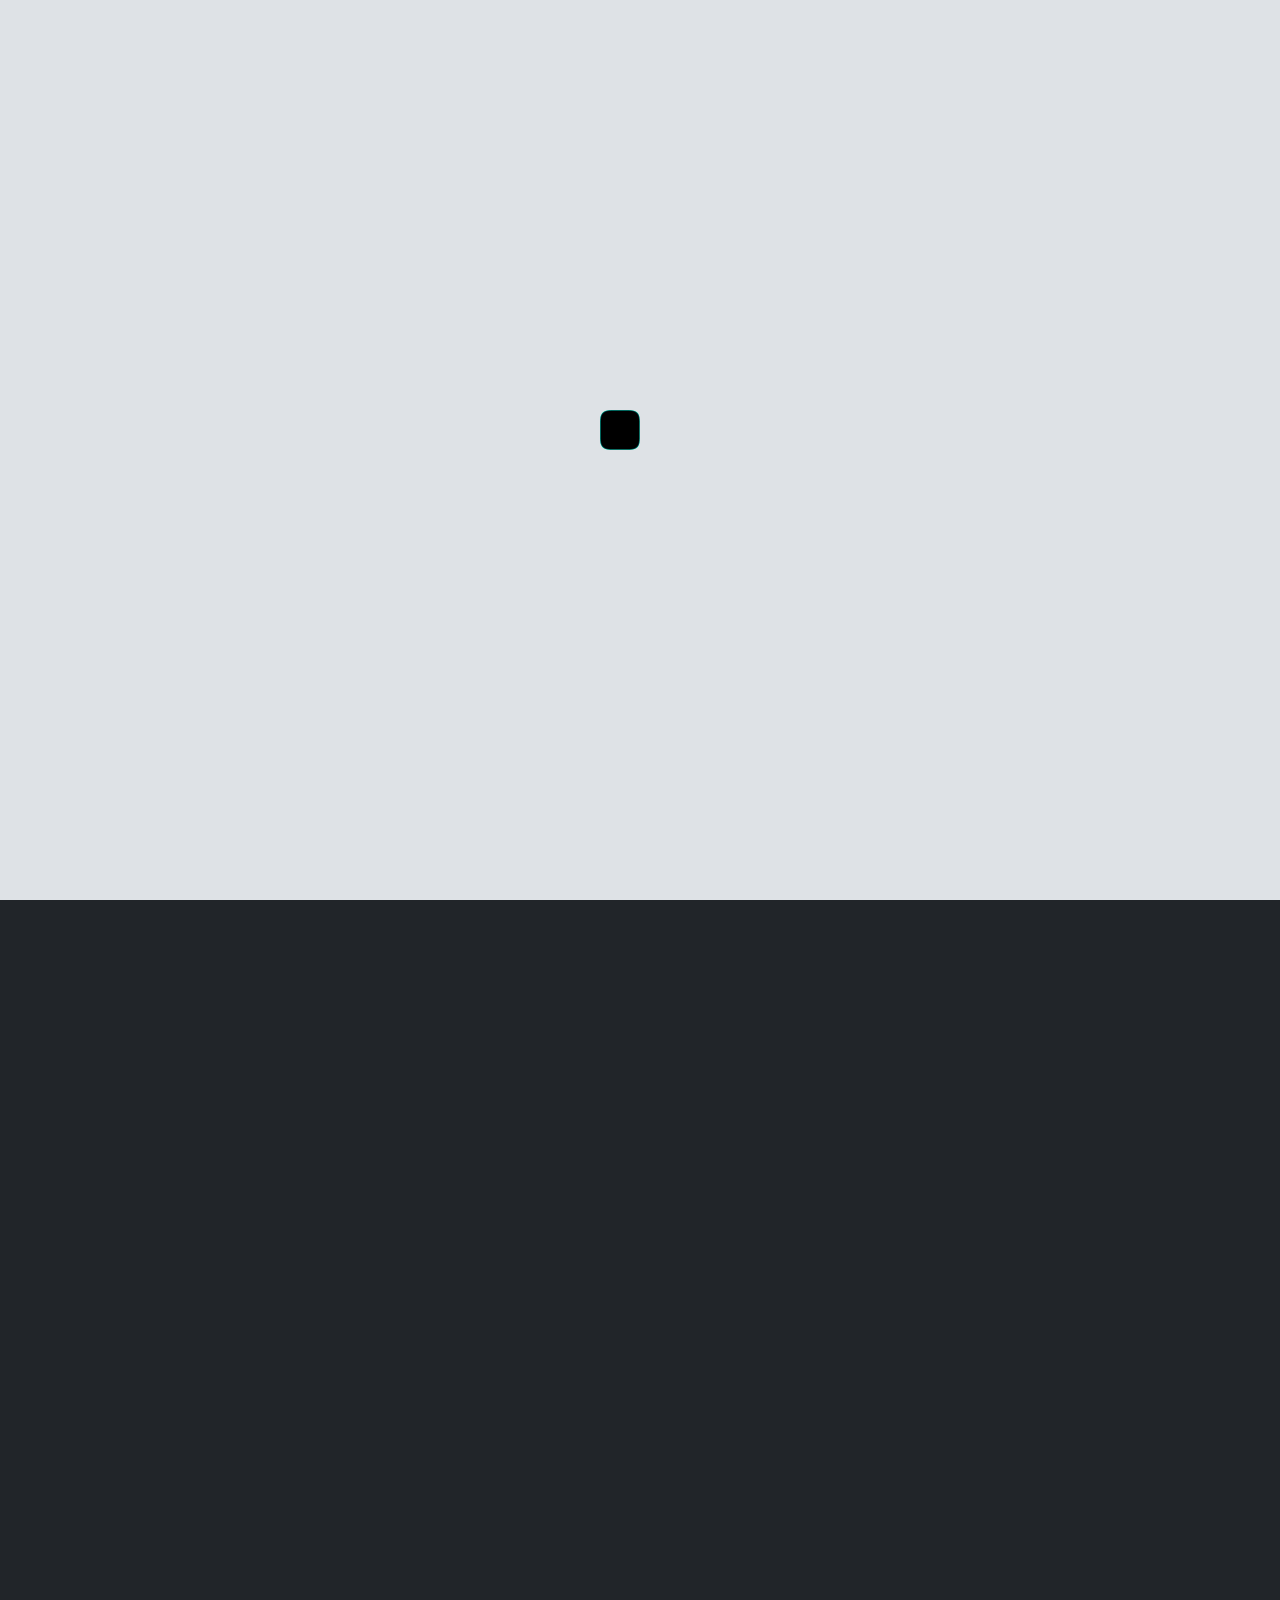
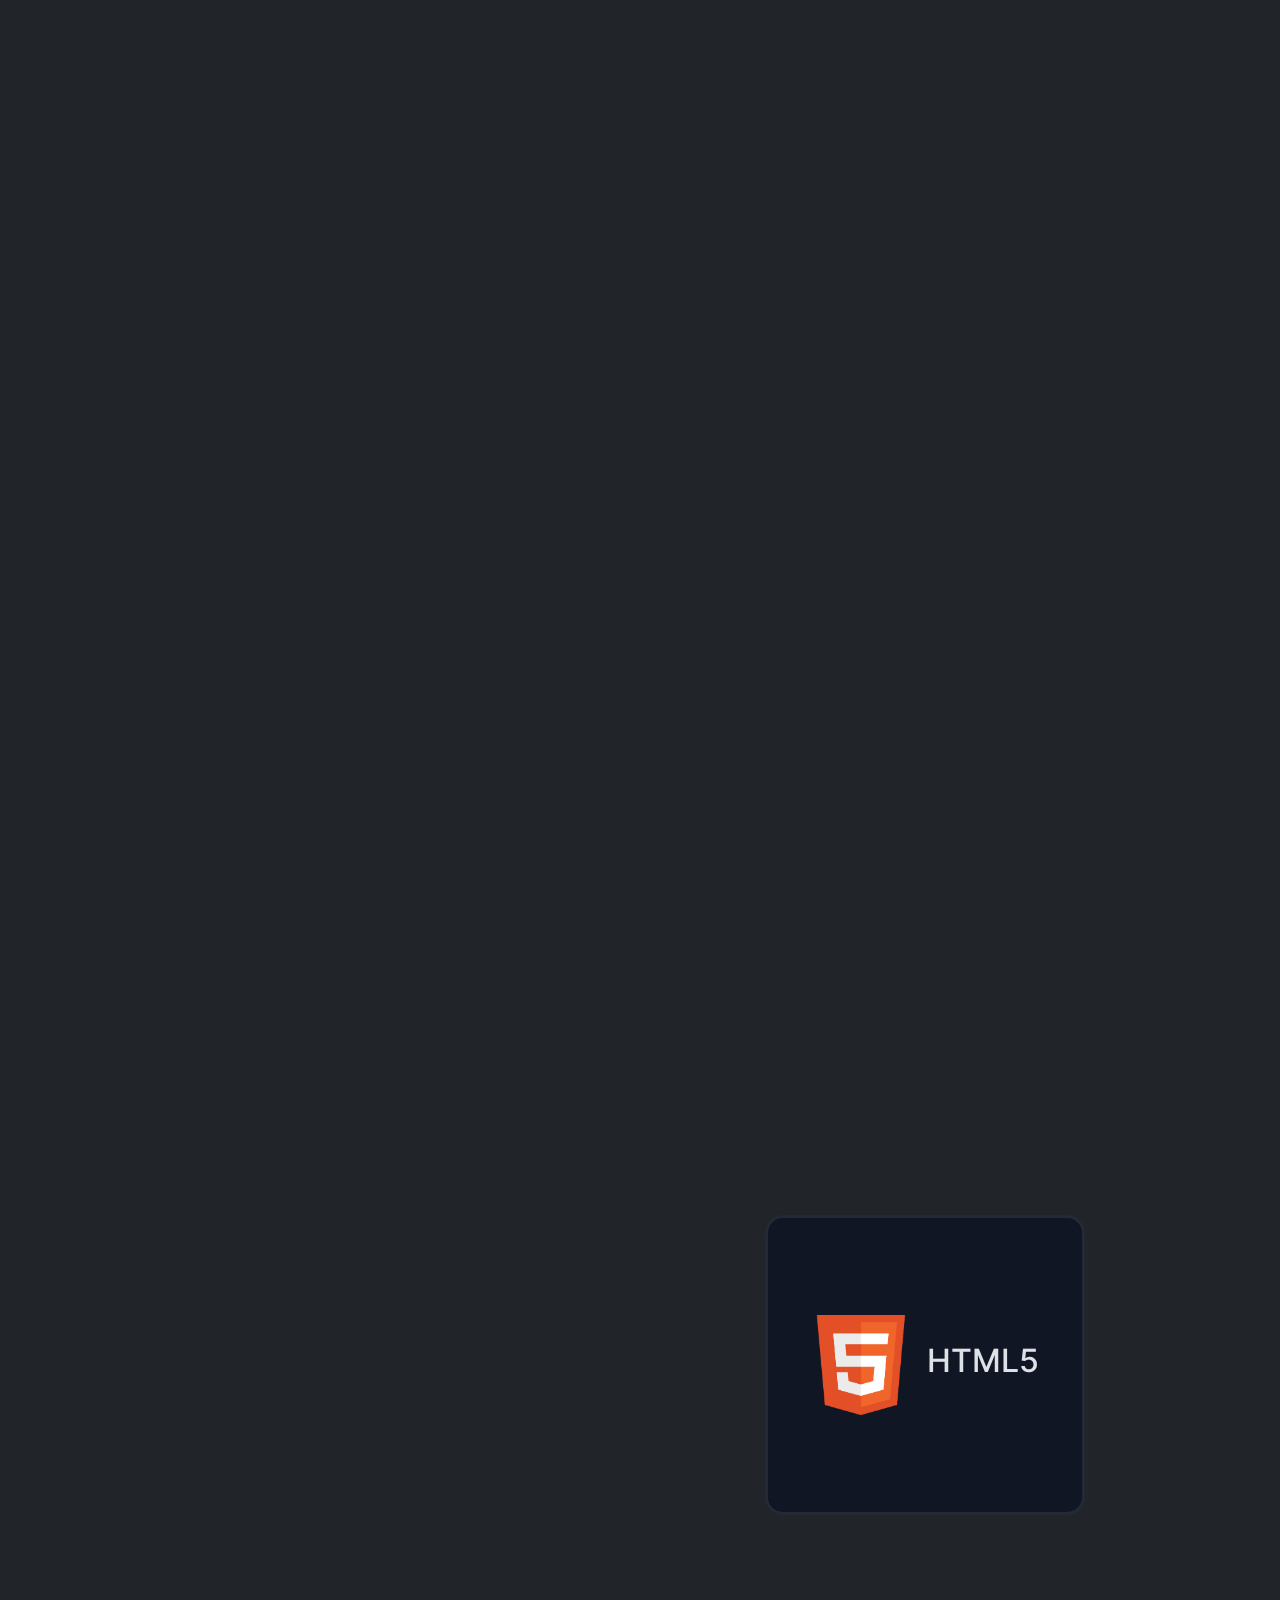
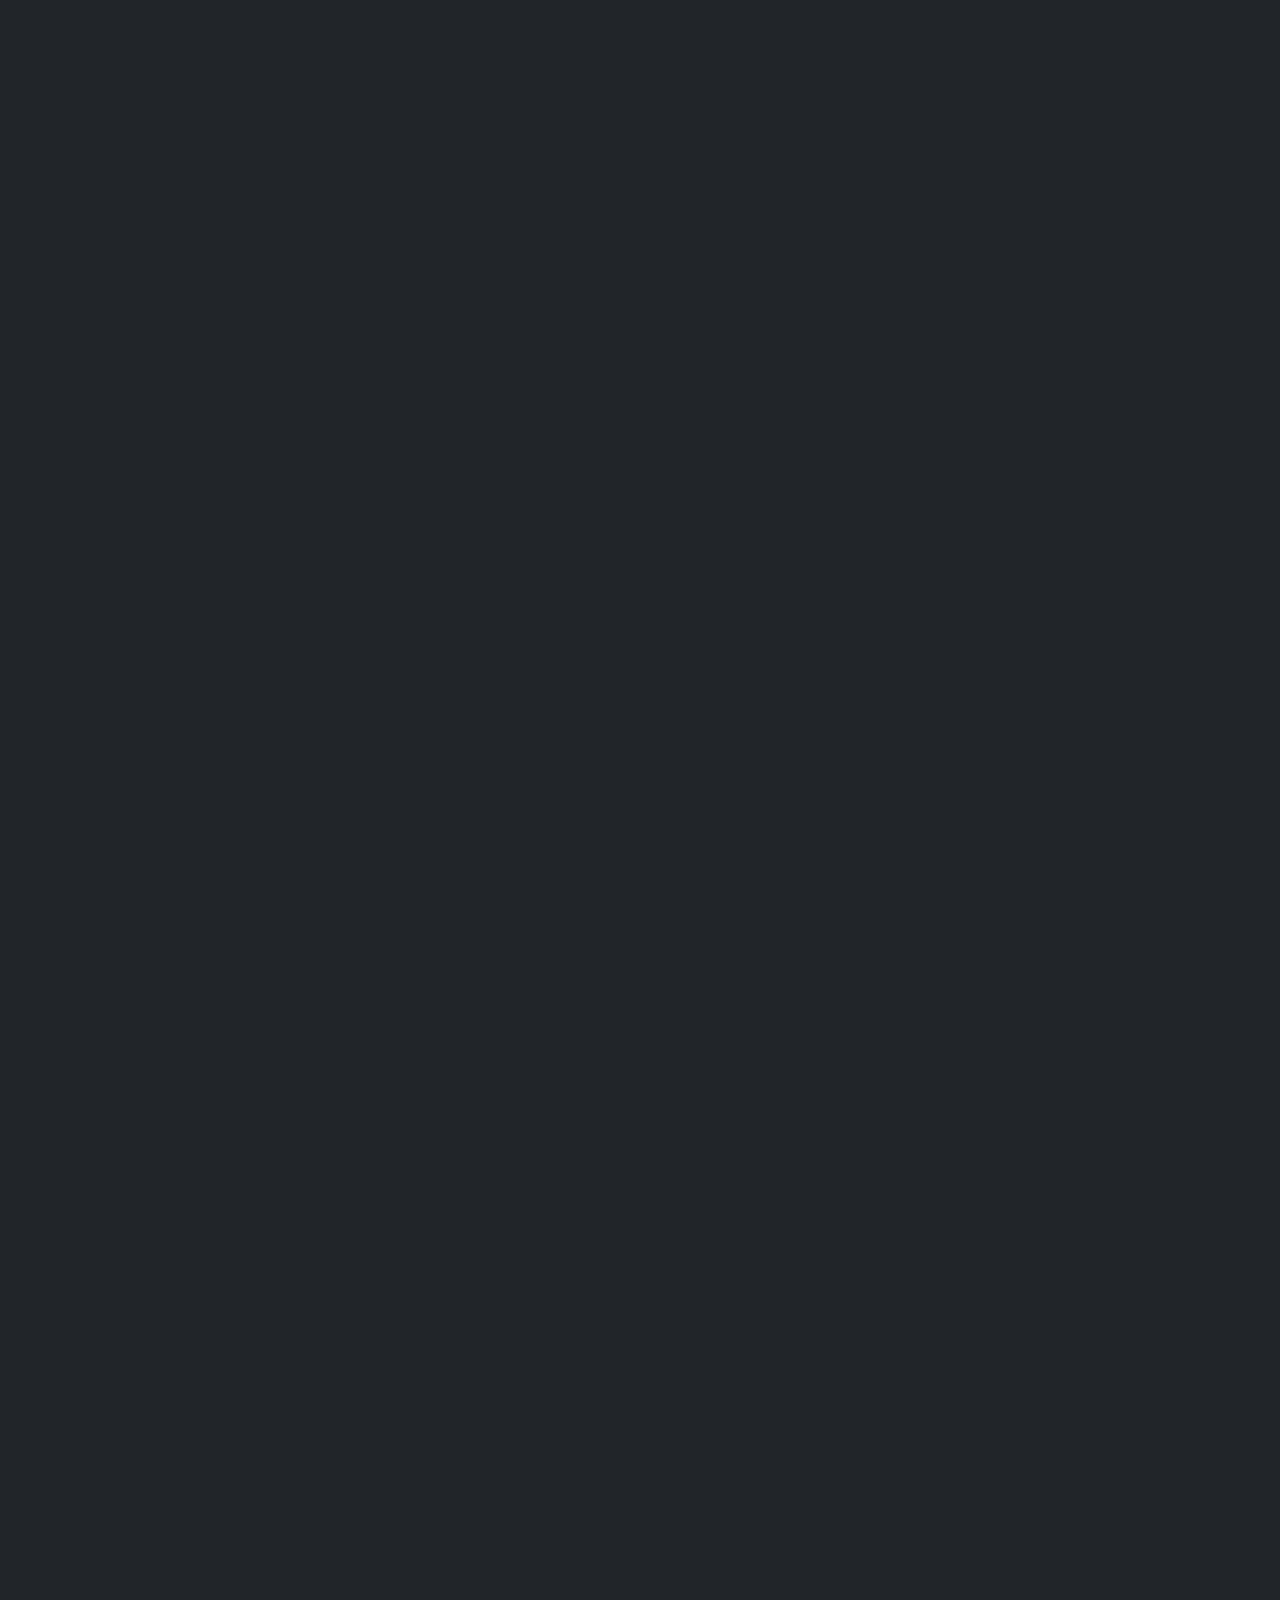
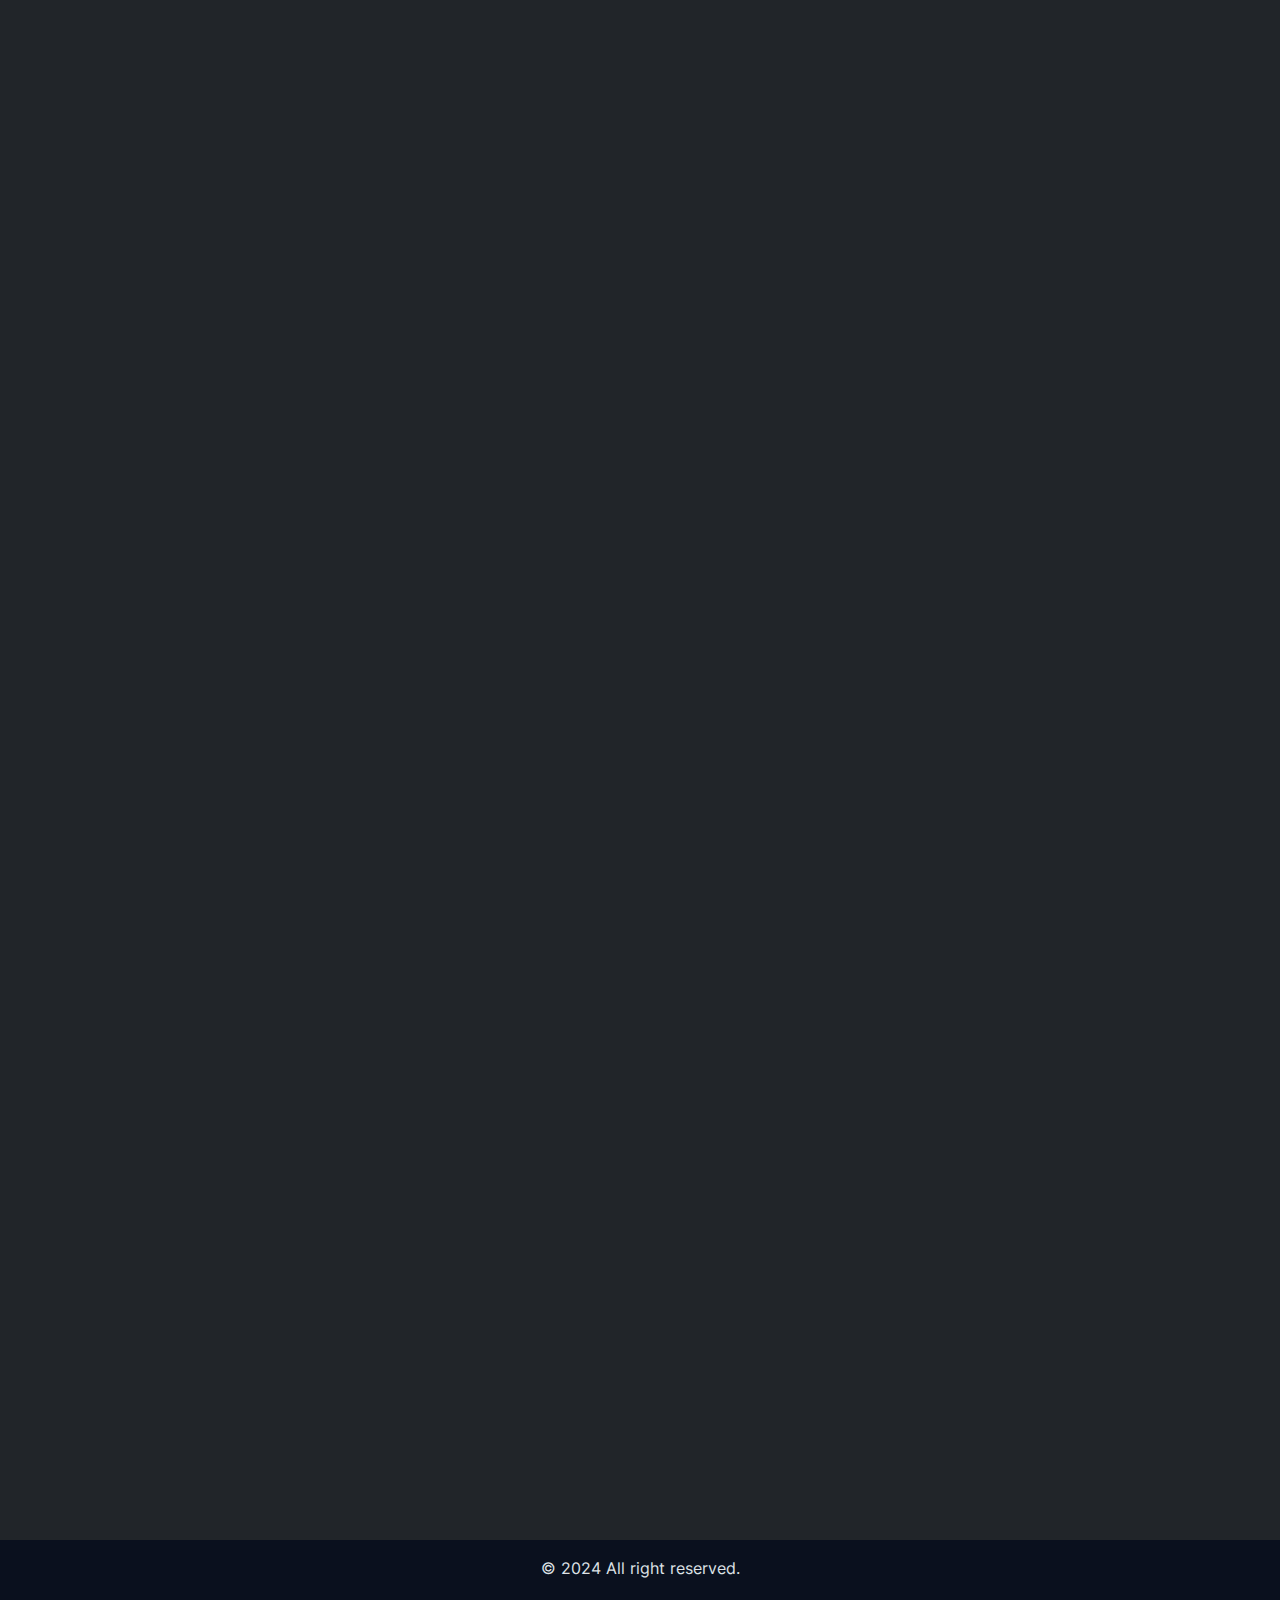
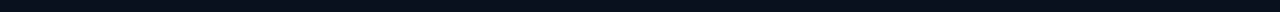
<file: index.html>
<!DOCTYPE html>
<html lang="en" data-bs-theme="dark">

<!-- #050A19 -->

<head>
    <meta charset="UTF-8">
    <meta name="viewport" content="width=device-width, initial-scale=1.0">
    <title>Devis || personal Portfolio</title>
    <link rel="stylesheet" href="https://cdn.jsdelivr.net/npm/@fancyapps/ui@5.0/dist/fancybox/fancybox.css" />

    <link rel="shortcut icon" href="assest/img/favicon/logo.png" type="image/png">

    <link rel="stylesheet" href="assest/css/bootstrap-icons.min.css">

    <link rel="stylesheet" href="assest/css/bootstrap-icons.scss">

    <link rel="stylesheet" href="assest/css/aos.css">

    <link rel="stylesheet" href="assest/css/bootstrap.min.css">

    <link rel="stylesheet" href="assest/css/stylesheet.css">

    <link rel="stylesheet" href="https://cdn.jsdelivr.net/npm/swiper@11/swiper-bundle.min.css" />

    <link rel="stylesheet" href="assest/css/swiper-bundle.min.css">

    <link rel="stylesheet" href="assest/css/style.css">

    <link rel="stylesheet" href="assest/css/loader.css">
</head>

<!-- cursor -->
<div id="cursor"></div>
<div id="cursor-border"></div>

<!-- loader -->
 <div class="loading-area">
    <div class="loader">
    </div>
</div>

<body data-aos-easing="ease" data-aos-duration="400" data-aos-delay="0" class="hidden">
    <div class="offcanvas offcanvas-start" tabindex="-1" id="menus" aria-labelledby="offcanvasExampleLabel">
        <div class="offcanvas-header">
            <h5 class="offcanvas-title" id="offcanvasExampleLabel">Menus</h5>
            <button type="button" class="btn-close" data-bs-dismiss="offcanvas" aria-label="Close"></button>
        </div>
        <div class="offcanvas-body">
            <ul class="navbar-nav me-auto mb-lg-0">
                <li class="nav-item">
                    <a class="nav-link active" aria-current="page" href="#">Home</a>
                </li>
                <li class="nav-item">
                    <a class="nav-link" href="#">About</a>
                </li>
                <li class="nav-item">
                    <a class="nav-link" href="#">Resume</a>
                </li>
                <li class="nav-item">
                    <a class="nav-link" href="#">Portfolio</a>
                </li>
                <li class="nav-item ">
                    <a class="nav-link" href="#">Blog</a>
                </li>
                <li class="nav-item">
                    <a class="nav-link" href="#">Contact</a>
                </li>
            </ul>
        </div>
    </div>
    <!-- Menus Offcanvas end -->

    <!-- Header start -->
    <header class="position-fixed w-100 left-0">
        <nav class="navbar navbar-expand-lg  bg-opacity-75">
            <div class="container">
                <a class="navbar-brand text-white fs-2" href="#">
                    <img src="assest/img/logo/logo.png" alt="">
                </a>
                <button class="btn btn-outline-danger fs-5 d-lg-none" type="button" data-bs-toggle="offcanvas"
                    data-bs-target="#menus" aria-controls="offcanvasExample">
                    <i class="bi bi-list"></i>
                </button>
                <div class="collapse navbar-collapse " id="navbarSupportedContent">
                    <ul class="navbar-nav mx-auto mb-2 mb-lg-0  ">
                        <li class="nav-item">
                            <a class="nav-link active text-white" aria-current="page" href="#">Home</a>
                        </li>
                        <li class="nav-item">
                            <a class="nav-link text-white" href="#about">About</a>
                        </li>
                        <li class="nav-item">
                        <li class="nav-item">
                            <a class="nav-link text-white" href="#Skills">Skills</a>
                        </li>
                        <a class="nav-link text-white" href="#resume">Resume</a>
                        </li>
                        <li class="nav-item">
                            <a class="nav-link text-white" href="#portfolio">Portfolio</a>
                        </li>
                        <li class="nav-item">
                            <a class="nav-link text-white" href="#blog">Blog</a>
                        </li>
                        <li class="nav-item">
                            <a class="nav-link text-white" href="#contect">Contect</a>
                        </li>

                    </ul>
                    <div class="mx-4 info">
                        <i class="bi bi-telephone-minus"></i>

                    </div>
                    <a href="#" class="text-warning info ">+9499606395</a>
                </div>
            </div>
        </nav>
    </header>
    <main>
        <!-- banner -->
        <section class="bg-banner  w-100">
            <div class="container ">
                <div class="row  justify-content-center  align-items-center ">
                    <div class="col-6">
                        <div class="st-social-group" data-aos="fade-right" data-aos-delay="1000"
                            data-aos-duration="1000">
                            <a href="https://www.linkedin.com/in/changani-ankur-07908830b/" target="_blank">
                                <button type="button" class="social-btn  p-3  px-xl-4 pe-2"><span><i
                                            class="bi bi-linkedin me-3 fs-5 "></i></span>Linkedin</button>
                            </a>
                            <a href="https://github.com/ankurchangani" target="_blank">
                                <button type="button" class="social-btn  p-3  px-xl-4 pe-2"><span><i
                                            class="bi bi-github pe-2"></i></span>Github</button>
                            </a>

                            <a href="https://www.instagram.com/ankur_changani/" target="_blank">
                                <button type="button" class="social-btn  p-3  px-xl-4 pe-2"><span><i
                                            class="bi bi-instagram pe-2"></i></span>Instagram</button>
                            </a>
                        </div>
                        <div class="banner-contant pt-xxl-5 " data-aos="fade-up" data-aos-delay="200">
                            <span class="text-warning fs-1">Hello, I’m</span>
                            <div>
                                <h1 class="name" data-aos="fade-up" data-aos-duration="800" data-aos-delay="300"
                                    class="aos-init aos-animate ">
                                    Ankur Changani
                                </h1>
                            </div>

                            <div class="fs-1 name" data-aos="fade-up" data-aos-duration="800" data-aos-delay="400"
                                class="aos-init aos-animate">
                                <p>Front End Developer</p>
                            </div>


                            <a href="#" class="btn btn-primary  p-2 px-xl-5  rounded-pill fs-5" data-aos="fade-up"
                                data-aos-duration="800" data-aos-delay="500">Hire Me</a>

                        </div>
                    </div>

                    <div class="col-6">
                        <div class="me">
                            <img src="assest/img/me.jpg" alt="hero" data-aos="fade-left" class="d-none d-xxl-block d-md-block img-fluid"
                                data-aos-delay="1000" data-aos-duration="1000" style="width: 700px; height: 850px; object-fit: cover;">
                        </div>
                    </div>
                </div>
            </div>
        </section>

        <!-- about me -->
         <section class="py-5 nav-link" id="about">
            <div class="container">
                <div class="row">
                    <div class="titel text-center position-relativ" data-aos="fade-up" data-aos-duration="800">
                        <h2 class=" text-secondary opacity-25  mt-3 z-n1 ">About Me</h2>
                        <div class="text-warning fs-3 position-absolute title">
                            ABOUT ME
                        </div>
                    </div>

                    <div class="col-6">
                        <div class="mt-3">
                            <img src="assest/img/me.jpg" alt="" data-aos="fade-right" data-aos-duration="800" style="width: 506px; height: 500px; object-fit: cover ;">
                        </div>
                    </div>

                    <div class="col-6" data-aos="zoom-in" data-aos-duration="1000" data-aos-delay="500  ">
                        <div class="about-contant mt-3">
                            <h3 class="fs-2 ">Hi There! I'm Ankur Changani</h3>
                            <span class="fs-5 text-warning mb-3 ">Front End Developer</span>
                            <p class=" mt-2">I am a Create content that guides beginners through the process of
                                building web
                                applications or mastering specific technologies like HTML, CSS, JavaScript, and popular
                                frameworks like React, Angular, or Vue.js.</p>
                        </div>

                        <div class="col-12 d-flex py-3 ">
                            <div class="col-2">
                                <span>Birthday</span>
                            </div>
                            <div class="col-10">
                                <span>: nov 22 , 2007</span>
                            </div>
                        </div>
                        <div class="col-12 d-flex   py-3 ">
                            <div class="col-2">
                                <span>Phone</span>
                            </div>
                            <div class="col-10">
                                <span>: +9499606395</span>
                            </div>
                        </div>

                        <div class="col-12 d-flex  py-3 ">
                            <div class="col-2">
                                <span>Email</span>
                            </div>
                            <div class="col-10">
                                <span>: changaniankur100@gmail.com</span>
                            </div>
                        </div>


                        <div class="col-12 d-flex  py-3 ">
                            <div class="col-2">
                                <span>From</span>
                            </div>
                            <div class="col-10">
                                <span>:65 sitanagar punagam , surat Gujarat </span>
                            </div>
                        </div>

                        <div class="col-12 d-flex  py-3 ">
                            <div class="col-2">
                                <span>Language</span>
                            </div>
                            <div class="col-10">
                                <span>: Gujarati , Hindi , English </span>
                            </div>
                        </div>

                        <a href="#" class="btn btn-primary  p-2 px-xl-5  rounded-pill fs-5 mt-3 ">Download CV</a>
                    </div>
                </div>



            </div>

            </div>
        </section> 

        <!-- service -->
         <section class="py-5 ">
            <div class="container">
                <div class="row">
                    <div class="titel text-center position-relative py-3" data-aos="fade-up" data-aos-duration="800">
                        <h2 class=" text-secondary opacity-25  mt-3 z-n1 ">SERVICE</h2>
                        <div class="text-warning fs-3 position-absolute title">
                            SERVICE
                        </div>
                    </div>
                </div>
                <div class="row row-gap-4 ">
                    <div class="col-4" data-aos="zoom-out-up" data-aos-duration="900" data-aos-delay="500">
                        <div class="card-body ">
                            <div class="d-flex justify-content-center  align-items-center">
                                <div class="broder-img mt-4">

                                    <img src="assest/img/service/icon1.png " alt="" class="">
                                </div>

                            </div>
                            <div class="py-4 ">
                                <h2 class="text-center mb-4">Html</h2>
                                <p class="card-text text-center mb-4">Lorem ipsum dolor sittem ametamn <br>
                                    elit,
                                    per
                                    sed do eiusmoad
                                    teimpor <br> sittem elit inuning utsed sittem.</p>
                            </div>
                        </div>

                    </div>

                    <div class="col-4" data-aos="zoom-out-up" data-aos-duration="900" data-aos-delay="500">
                        <div class="card-body ">
                            <div class="d-flex justify-content-center  align-items-center">
                                <div class="broder-img mt-4">

                                    <img src="assest/img/service/icon2.png " alt="" class="">
                                </div>

                            </div>
                            <div class="py-4 ">
                                <h2 class="text-center mb-4">Front End Developer</h2>
                                <p class="card-text text-center mb-4">Lorem ipsum dolor sittem ametamn <br>
                                    elit,
                                    per
                                    sed do eiusmoad
                                    teimpor <br> sittem elit inuning utsed sittem.</p>
                            </div>
                        </div>

                    </div>

                    <div class="col-4" data-aos="zoom-out-up" data-aos-duration="900" data-aos-delay="500">
                        <div class="card-body ">
                            <div class="d-flex justify-content-center  align-items-center">
                                <div class="broder-img mt-4">

                                    <img src="assest/img/service/icon3.png " alt="" class="">
                                </div>

                            </div>
                            <div class="py-4 ">
                                <h2 class="text-center mb-4">website createation</h2>
                                <p class="card-text text-center mb-4">Lorem ipsum dolor sittem ametamn <br>
                                    elit,
                                    per
                                    sed do eiusmoad
                                    teimpor <br> sittem elit inuning utsed sittem.</p>
                            </div>
                        </div>

                    </div>


                    <div class="col-4" data-aos="zoom-out-up" data-aos-duration="900" data-aos-delay="500">
                        <div class="card-body ">
                            <div class="d-flex justify-content-center  align-items-center">
                                <div class="broder-img mt-4">

                                    <img src="assest/img/service/icon4.png " alt="" class="">
                                </div>

                            </div>
                            <div class="py-4 ">
                                <h2 class="text-center mb-4">Web Design</h2>
                                <p class="card-text text-center mb-4">Lorem ipsum dolor sittem ametamn <br>
                                    elit,
                                    per
                                    sed do eiusmoad
                                    teimpor <br> sittem elit inuning utsed sittem.</p>
                            </div>
                        </div>

                    </div>


                    <div class="col-4" data-aos="zoom-out-up" data-aos-duration="900" data-aos-delay="500">
                        <div class="card-body ">
                            <div class="d-flex justify-content-center  align-items-center">
                                <div class="broder-img mt-4">

                                    <img src="assest/img/service/icon5.png " alt="" class="">
                                </div>

                            </div>
                            <div class="py-4 ">
                                <h2 class="text-center mb-4">website Animation</h2>
                                <p class="card-text text-center mb-4">Lorem ipsum dolor sittem ametamn <br>
                                    elit,
                                    per
                                    sed do eiusmoad
                                    teimpor <br> sittem elit inuning utsed sittem.</p>
                            </div>
                        </div>

                    </div>

                    <div class="col-4" data-aos="zoom-out-up" data-aos-duration="900" data-aos-delay="500">
                        <div class="card-body ">
                            <div class="d-flex justify-content-center  align-items-center">
                                <div class="broder-img mt-4">

                                    <img src="assest/img/service/icon6.png " alt="" class="">
                                </div>

                            </div>
                            <div class="py-4 ">
                                <h2 class="text-center mb-4">Responsive Web site</h2>
                                <p class="card-text text-center mb-4">Lorem ipsum dolor sittem ametamn <br>
                                    elit,
                                    per
                                    sed do eiusmoad
                                    teimpor <br> sittem elit inuning utsed sittem.</p>
                            </div>
                        </div>

                    </div>

                </div>
            </div>
        </section> 

        <!-- my skill -->
         <section class="skill-section py-5" id="Skills">
            <div class="container">
                <div class="row">
                    <div class="titel text-center position-relative py-3" data-aos="fade-up" data-aos-duration="800">
                        <h2 class=" text-secondary opacity-25  mt-3 z-n1 ">SKILLS</h2>
                        <div class="text-warning fs-3 position-absolute title">
                            SKILLS
                        </div>
                    </div>
                    <div class="col-lg-6" data-aos="fade-right" data-aos-duration="800">
                        <div class="about-content">
                            <h3 class="text-warning ">All the skills that I have in that <br>field of work are
                                mentioned.</h3>
                            <p style="color: #A9AdB8;" class="bg-opacity-10 mt-3 opacity-75 ">Lorem ipsum dolor sit
                                amet,
                                consetetur
                                sadipscing
                                elitr, sed diam
                                <br> nonumy eirmod
                                tempor
                                invidunt ut labore et dolore magna aliquyam <br> erat, sed diam voluptua. At vero eos et
                                accusam
                                et justo duo dolores <br> . Stet clita kasd gubergren, no sea takimata sanctus est Lorem
                                ipsum <br>
                                dolor sit amet. Lorem ipsum dolor sit amet, consetetur sadipscing elitr <br> , sed diam
                                nonumy
                                eirmod tempor invidunt.
                            </p>
                        </div>
                    </div>
                    <div class="col-lg-6">
                        <div class="swiper mySwiper">
                            <div class="swiper-wrapper">
                                <div class="swiper-slide d-flex align-items-center justify-content-center">
                                    <img src="assest/img/logo-swiper/HTML5_badge.png" alt="html-logo"
                                        style="width: 100px;">
                                    <h2 class="ms-3">HTML5</h2>
                                </div>
                                <div class="swiper-slide d-flex align-items-center justify-content-center">
                                    <img src="assest/img/logo-swiper/css3-icon-28.jpg" alt="css3-icon-28"
                                        style="width: 100px;">
                                    <h2 class="ms-3">CSS3</h2>
                                </div>
                                <div class="swiper-slide d-flex align-items-center justify-content-center">
                                    <img src="assest/img/logo-swiper/sass-original.svg" alt="sass-original"
                                        style="width: 100px;">
                                    <h2 class="ms-3">SASS</h2>
                                </div>
                                <div class="swiper-slide d-flex align-items-center justify-content-center">
                                    <img src="assest/img/logo-swiper/bootstrap-logo.png" alt="bootstrap-logo"
                                        style="width: 100px;">
                                    <h2 class="ms-3">BOOTSTRAP</h2>
                                </div>
                                <div class="swiper-slide d-flex align-items-center justify-content-center">
                                    <img src="assest/img/logo-swiper/tailwind.png" alt="tailwind.png"
                                        style="width: 100px;">
                                    <h2 class="ms-3">TAILWIND</h2>
                                </div>

                                <div class="swiper-slide d-flex align-items-center justify-content-center">
                                    <img src="assest/img/logo-swiper/c-original.svg" alt="c-original.svg"
                                        style="width: 100px;">
                                    <h2 class="ms-3">C Language</h2>
                                </div>

                                <div class="swiper-slide d-flex align-items-center justify-content-center">
                                    <img src="assest/img/logo-swiper/cplusplus-original.svg" alt="c-original.svg"
                                        style="width: 100px;">
                                    <h2 class="ms-3">C++ Language</h2>
                                </div>
                            </div>
                        </div>
                    </div>
                </div>
            </div>
        </section> 
        <!-- resume -->
         <section class="py-5" id="resume">
            <div class="container">
                <div class="row">
                    <div class="titel text-center position-relative py-3" data-aos="fade-up" data-aos-duration="800">
                        <h2 class=" text-secondary opacity-25  mt-3 z-n1 ">RESUME</h2>
                        <div class="text-warning fs-3 position-absolute title">
                            RESUME
                        </div>
                    </div>
                    <div class="resume-titel text-center mb-4" data-aos="fade-down" data-aos-duration="800">
                        <i class="bi bi-duffle-fill fs-3"><span class="">Education</span></i>
                    </div>

                    <div class="col-6" data-aos="fade-right" data-aos-duration="800">
                        <div class="resume">
                            <p class="text-warning  fs-5 "> currently study diploma computer engineering</p>

                            <h3 class="fs-5">University ssiu</h3>

                            <p>Lorem ipsum dolor sit amet, consectetur adipiscing elit. Nunc <br> ligula nulla,
                                tincidunt id
                                faucibus sed, suscipit feugiat turpis.</p>
                        </div>
                    </div>

                    <div class="col-6" data-aos="fade-left" data-aos-duration="800">
                        <div class="resume">
                            <p class="text-warning  fs-5 "> Diploma In currently study Front End Developer</p>

                            <h3 class="fs-5">Red And White multimedia</h3>

                            <p>Lorem ipsum dolor sit amet, consectetur adipiscing elit. Nunc <br> ligula nulla,
                                tincidunt id
                                faucibus sed, suscipit feugiat turpis.</p>
                        </div>
                    </div>
                </div>
            </div>
        </section> 

        <!-- protfolio -->
         <section class="py-5" id="portfolio">
            <div class="container">
                <div class="row row-gap-5 ">
                    <div class="titel text-center position-relative py-3" data-aos="fade-up" data-aos-duration="800">
                        <h2 class=" text-secondary opacity-25  mt-3 z-n1 ">PORTFOLIO</h2>
                        <div class="text-warning fs-3 position-absolute title">
                            PORTFOLIO
                        </div>
                    </div>
                    <div class="col-6 position-relative overflow-hidden" data-aos="fade-up" data-aos-duration="500"
                        data-aos-delay="600">
                        <img src="assest/img/img-main/web-site-css.png" alt="" class="pr-img" data-fancybox="gallery">
                    </div>
                    <div class="col-6 position-relative overflow-hidden" data-aos="fade-up" data-aos-duration="500"
                        data-aos-delay="500">
                        <img src="assest/img/img-main/figma.png" alt="" class="pr-img" data-fancybox="gallery">

                    </div>
                    <div class="col-6 position-relative overflow-hidden" data-aos="fade-right" data-aos-duration="500"
                        data-aos-delay="400">
                        <img src="assest/img/img-main/admin.png" alt="" class="pr-img" data-fancybox="gallery">
                    </div>
                    <div class="col-6 position-relative overflow-hidden" data-aos="fade-right" data-aos-duration="500"
                        data-aos-delay="300">
                        <img src="assest/img/img-main/sass.png" alt="" class="pr-img" data-fancybox="gallery">

                    </div>
                    <div class="col-6 position-relative overflow-hidden" data-aos="fade-left" data-aos-duration="500"
                        data-aos-delay="200">
                        <img src="assest/img/img-main/taliwind-1.png" alt="web" class="pr-img" data-fancybox="gallery">

                    </div>
                    <div class="col-6  position-relative overflow-hidden" data-aos="fade-left" data-aos-duration="500"
                        data-aos-delay="100">
                        <img src="assest/img/img-main/talliwind-2.png" alt="" class="pr-img" data-fancybox="gallery">

                    </div>
                </div>
            </div>
        </section>

        <!-- blog -->
         <section class="py-5" id="blog">
            <div class="container">
                <div class="row">
                    <div class="titel text-center position-relative py-3" data-aos="fade-up" data-aos-duration="800">
                        <h2 class=" text-secondary opacity-25  mt-3 z-n1 ">BLOGS</h2>
                        <div class="text-warning fs-3 position-absolute title">
                            BLOGS
                        </div>
                    </div>


                    <div class="col-4" data-aos="fade-right" data-aos-duration="500" data-aos-delay="100">
                        <div class="blog-img overflow-hidden ">
                            <img src="assest/img/blog/blog1.jpg" alt="blog-1">
                        </div>
                        <div class="blog-contant mt-4 mx-4 ">
                            <p>By : <Span class="text-warning ">Admin</Span> <span class="text-warning ">17-5-24</span>
                            </p>

                            <a href="javascript:void(0);" class="fs-5 text-white b-h">
                                What are the latest trends in Web Developer according to you?
                            </a>
                        </div>

                    </div>
                    <div class="col-4" data-aos="fade-up" data-aos-duration="500" data-aos-delay="500">
                        <div class="blog-img overflow-hidden ">
                            <img src="assest/img/blog/blog2.jpg" alt="blog-2">
                        </div>
                        <div class="blog-contant mt-4 mx-4 ">
                            <p>By : <Span class="text-warning ">Admin</Span> <span class="text-warning ">17-5-24</span>
                            </p>

                            <a href="javascript:void(0);" class="fs-5 text-white b-h">
                                What are the latest trends in Web Developer according to you?
                            </a>
                        </div>

                    </div>
                    <div class="col-4" data-aos="fade-left" data-aos-duration="500" data-aos-delay="300">
                        <div class="blog-img overflow-hidden ">
                            <img src="assest/img/blog/blog3.jpg" alt="blog-3">
                        </div>
                        <div class="blog-contant mt-4 mx-4 ">
                            <p>By : <Span class="text-warning ">Admin</Span> <span class="text-warning ">17-5-24</span>
                            </p>

                            <a href="javascript:void(0);" class="fs-5 text-white b-h">
                                What are the latest trends in Web Developer according to you?
                            </a>
                        </div>

                    </div>
                </div>
            </div>
        </section> 

        <!-- contect -->
         <section class="py-5" id="contect">
            <div class="container" data-aos="fade-up" data-aos-duration="800" data-aos-delay="500">
                <div class="row">
                    <div class="titel text-center position-relative py-3" data-aos="fade-up" data-aos-duration="800">
                        <h2 class=" text-secondary opacity-25  mt-3 z-n1 ">CONTACT</h2>
                        <div class="text-warning fs-3 position-absolute title">
                            CONTACT
                        </div>
                    </div>
                    <div class="col-6">
                        <div class="text-white mb-3  fs-3 ">
                            Just say Hello
                        </div>
                        <form class="d-flex flex-wrap row-gap-4 form">
                            <input type="text" placeholder="Your Name" name="name" class="d-block p-3 w-100 ">
                            <input type="text" placeholder="Your Email" name="email" class="d-block p-3 w-100 ">
                            <input type="text" placeholder="Your Subject" name="subject" class="p-3 w-100  ">

                            <textarea name="msg" placeholder="Your Message" class="d-block p-3 w-100 "></textarea>
                        </form>
                        <button class="btn btn-primary  p-2 px-xl-5  rounded-pill fs-5 mt-3" type="submit"
                            name="submit">Send
                            Message</button>
                    </div>

                    <div class="col-6 ">
                        <div class="contant-info">
                            <h3 class="mb-3 ">Contact Info</h3>
                        </div>

                        <div class="contant-info d-flex">
                            <div
                                class="broder-icon d-flex justify-content-center  align-items-center rounded-circle me-3 ">
                                <i class="bi bi-envelope"></i>
                            </div>

                            <div>
                                <h3 class="fs-6 ">Email</h3>
                                <a href="#" style="color: #A9AdB8;">changaniankur100@gmail.com</a>

                            </div>
                        </div>

                        <div class="contant-info d-flex py-5  ">
                            <div
                                class="broder-icon d-flex justify-content-center  align-items-center rounded-circle me-3 ">
                                <i class="bi bi-telephone-minus"></i>
                            </div>

                            <div>
                                <h3 class="fs-6 ">Phone</h3>
                                <a href="#" style="color: #A9AdB8;">+9499606395</a>

                            </div>
                        </div>

                        <div class="contant-info d-flex">
                            <div
                                class="broder-icon d-flex justify-content-center  align-items-center rounded-circle me-3 ">
                                <i class="bi bi-geo-alt-fill"></i>
                            </div>

                            <div>
                                <h3 class="fs-6 ">Address</h3>
                                <a href="#" style="color: #A9AdB8;">65 sitanagar punagam , surat Gujarat</a>
                            </div>
                        </div>

                        <p class="mt-5 me-3 ">Visite my social profile and get connected</p>

                        <div class="st-social-group-2 d-flex ">
                            <a href="https://www.linkedin.com/in/changani-ankur-07908830b/" target="_blank">
                                <button type="button" class="social-btn  p-3  px-xl-4 pe-2"><span><i
                                            class="bi bi-linkedin me-3 fs-5 "></i></span>Linkedin</button>
                            </a>
                            <a href="https://github.com/ankurchangani" target="_blank">
                                <button type="button" class="social-btn  p-3  px-xl-4 pe-2"><span><i
                                            class="bi bi-github pe-2"></i></span>Github</button>
                            </a>

                            <a href="https://www.instagram.com/ankur_changani/" target="_blank">
                                <button type="button" class="social-btn  p-3  px-xl-4 pe-2"><span><i
                                            class="bi bi-instagram pe-2"></i></span>Instagram</button>
                            </a>
                        </div>
                    </div>
                </div>
            </div>
        </section>
    </main>
    <!-- footer -->
    <footer class="py-3 overflow-hidden " style="background-color: #0A101E;">
        <div class="conatiner">
            <div class="row">
                <p class="text-center fs-6  ">© 2024 All right reserved.</p>
            </div>
        </div>
    </footer> 

    <script src="assest/js/jquery.min.js"></script>
    <script src="assest/js/fancybox.umd.js"></script>
    <script>
        Fancybox.bind("[data-fancybox]", {});
    </script>
    <script src="assest/js/bootstrap.bundle.min.js"></script>

    <script src="https://cdn.jsdelivr.net/npm/swiper@11/swiper-bundle.min.js"></script>

    <script src="https://unpkg.com/aos@2.3.1/dist/aos.js"></script>

    <script src="assest/js/swiper-bundle.min.js"></script>

    <script>
        AOS.init();
    </script>

    <!-- Initialize Swiper -->


    <script>
        var swiper = new Swiper(".mySwiper", {
            effect: "coverflow",
            grabCursor: true,
            centeredSlides: true,
            autoplay: true,
            slidesPerView: "auto",
            coverflowEffect: {
                rotate: 50,
                stretch: 0,
                depth: 100,
                modifier: 1,
                slideShadows: true,
            },
            pagination: {
                el: ".swiper-pagination",
            },
        });
    </script>

    <!-- cursor -->
    <script>


        const cursor = document.querySelector("#cursor");
        const cursorBorder = document.querySelector("#cursor-border");
        const cursorPos = { x: 0, y: 0 };
        const cursorBorderPos = { x: 0, y: 0 };

        document.addEventListener("mousemove", (e) => {
            cursorPos.x = e.clientX;
            cursorPos.y = e.clientY;

            cursor.style.transform = `translate(${e.clientX}px, ${e.clientY}px)`;
        });

        requestAnimationFrame(function loop() {
            const easting = 8;
            cursorBorderPos.x += (cursorPos.x - cursorBorderPos.x) / easting;
            cursorBorderPos.y += (cursorPos.y - cursorBorderPos.y) / easting;

            cursorBorder.style.transform = `translate(${cursorBorderPos.x}px, ${cursorBorderPos.y}px)`;
            requestAnimationFrame(loop);
        });

        document.querySelectorAll("[data-cursor]").forEach((item) => {
            item.addEventListener("mouseover", (e) => {
                if (item.dataset.cursor === "pointer") {
                    cursorBorder.style.backgroundColor = "rgba(255, 255, 255, .6)";
                    cursorBorder.style.setProperty("--size", "30px");
                }
                if (item.dataset.cursor === "pointer2") {
                    cursorBorder.style.backgroundColor = "white";
                    cursorBorder.style.mixBlendMode = "difference";
                    cursorBorder.style.setProperty("--size", "80px");
                }
            });
            item.addEventListener("mouseout", (e) => {
                cursorBorder.style.backgroundColor = "unset";
                cursorBorder.style.mixBlendMode = "unset";
                cursorBorder.style.setProperty("--size", "50px");
            });
        });

    </script>

    <!-- header-fixed -->
    <!-- <script>
        $(window).scroll(function () {
            if ($(window).scrollTop() > 300) {
                $("header").addClass("fixed-header");
            }
            else {
                $("header").removeClass("fixed-header");
            }
        });
    </script> -->

    <!-- loader -->
    <script>
        $(window).on('load', function () {
            $('.loading-area').delay(3000).fadeOut('fast');
            setTimeout(function () {
                $("body").removeClass("hidden");
            }, 2500)
        })
    </script>
</body>

</html>
</file>
<file: assest/css/stylesheet.css>
@font-face {
    font-family: 'Inter';
    src: url('../fonts/../fonts/Inter-ExtraBold.woff2') format('woff2'),
        url('../fonts/Inter-ExtraBold.woff') format('woff');
    font-weight: bold;
    font-style: normal;
    font-display: swap;
}

@font-face {
    font-family: 'Inter';
    src: url('../fonts/Inter-Light.woff2') format('woff2'),
        url('../fonts/Inter-Light.woff') format('woff');
    font-weight: 300;
    font-style: normal;
    font-display: swap;
}

@font-face {
    font-family: 'Inter';
    src: url('../fonts/Inter-Black.woff2') format('woff2'),
        url('../fonts/Inter-Black.woff') format('woff');
    font-weight: 900;
    font-style: normal;
    font-display: swap;
}

@font-face {
    font-family: 'Inter';
    src: url('../fonts/Inter-Medium.woff2') format('woff2'),
        url('../fonts/Inter-Medium.woff') format('woff');
    font-weight: 500;
    font-style: normal;
    font-display: swap;
}

@font-face {
    font-family: 'Inter';
    src: url('../fonts/Inter-SemiBold.woff2') format('woff2'),
        url('../fonts/Inter-SemiBold.woff') format('woff');
    font-weight: 600;
    font-style: normal;
    font-display: swap;
}

@font-face {
    font-family: 'Inter';
    src: url('../fonts/Inter-Regular.woff2') format('woff2'),
        url('../fonts/Inter-Regular.woff') format('woff');
    font-weight: normal;
    font-style: normal;
    font-display: swap;
}

@font-face {
    font-family: 'Inter';
    src: url('../fonts/Inter-ExtraLight.woff2') format('woff2'),
        url('../fonts/Inter-ExtraLight.woff') format('woff');
    font-weight: 200;
    font-style: normal;
    font-display: swap;
}

@font-face {
    font-family: 'Inter';
    src: url('../fonts/Inter-Bold.woff2') format('woff2'),
        url('../fonts/Inter-Bold.woff') format('woff');
    font-weight: bold;
    font-style: normal;
    font-display: swap;
}

@font-face {
    font-family: 'Inter';
    src: url('../fonts/Inter-Thin.woff2') format('woff2'),
        url('../fonts/Inter-Thin.woff') format('woff');
    font-weight: 100;
    font-style: normal;
    font-display: swap;
}
</file>
<file: assest/css/style.css>
/* max-width: 140px; */
* {
    margin: 0;
    box-sizing: border-box;
}

:root {
    --primary-color: #fec544;
    --primary-color-rgba: 254, 197, 68;
    --secondary-color: #212529;
    --fonts: 'Inter';
}

.btn-primary {
    --bs-btn-color: #070d1b;
    --bs-btn-bg: #fec544;
    --bs-btn-border-color: #070d1b;
    --bs-btn-hover-bg: #fec544;
    --bs-btn-hover-border-color: #fec544;
    --bs-btn-focus-shadow-rgb: 49, 132, 253;
    --bs-btn-active-color: #070d1b;
    --bs-btn-active-bg: #fec544;
    --bs-btn-active-border-color: #fec544;
    --bs-btn-active-shadow: inset 0 3px 5px rgba(0, 0, 0, 0.125);
    --bs-btn-disabled-color: #070d1b;
    --bs-btn-disabled-bg: #fec544;
    --bs-btn-disabled-border-color: #070d1b;
    color: rgb(5, 10, 25);
    transition: all 0.3s ease-in-out;
}

.btn-primary:hover {
    transform: translateY(-1px);
    box-shadow: 0 5px 10px 0 rgba(254, 198, 68, .314);
}

.hidden {
    overflow: hidden;
}

.social-btn {
    border-radius: 50px;
    background-color: #070d1b;
    border: .5px solid #3f4551;
    transition: all .4s ease;
    overflow: hidden;
    display: flex;
    align-items: center;
    margin-left: 10px;
}

/* cursor */
#cursor {
    position: fixed;
    top: -5px;
    left: -5px;
    width: 10px;
    height: 10px;
    background-color: #fec544;
    border-radius: 50%;
    pointer-events: none;
    z-index: 999;
}

#cursor-border {
    --size: 50px;
    position: fixed;
    top: calc(var(--size) / -2);
    left: calc(var(--size) / -2);
    width: var(--size);
    height: var(--size);
    border-radius: 50%;
    box-shadow: 0 0 0 1px white;
    pointer-events: none;
    transition: top 0.15s ease-out, left 0.15s ease-out, width 0.15s ease-out,
        height 0.15s ease-out, background-color 0.15s ease-out;
    z-index: 999;
}

.social-btn svg {
    display: flex;
    justify-content: center;
    align-items: center;
}

body {
    font-family: var(--fonts);
    overflow-x: hidden;
}
header {
    background-color: #0A101E;
    z-index: 1;
}


/* header.fixed-header {
    position: fixed;
    top: 0;
    left: 0;
    width: 100%;
    transition: 0.2s linear;
    display: flex;
    background-color: #0A101E;
} */

.navbar-expand-lg .navbar-nav .nav-link {
    padding: 20px 25px;
    /* margin-top: 10px; */
}


a {
    text-decoration: none;
}

li {
    list-style: none;
}

.name {
    font-size: 120px;
}

.st-social-group {
    background-color: #101624;
    border: 2px solid #232935;
    border-right: 0;
    border-radius: 50px 0 0 50px;
    height: 80px;
    width: 500px;
    display: flex;
    align-items: center;
    position: absolute;
    left: 30%;
    /* right: 0; */
    bottom: 30px;
    z-index: 99;
}

.bg-banner {
    background-image: url('../img/logo/banner/hero-bg.jpg');
    width: 100%;
    height: 850px;
    background-repeat: no-repeat;
    background-position: center;
    background-size: cover;
    display: flex;
    justify-content: center;
    align-items: center;
    position: relative;
}


.banner {
    padding-top: 120px;
    padding-bottom: 90px;
}

.me img {
    /* width: 670px;
    height: 614px; */
}

.titel h2 {
    font-size: 90px;
    font-weight: 700;
}

.about-contant p {
    color: #787C88;
}

.card-body {
    border: 1px solid #232935;
    border-width: 3px;
    background-color: #101624
}

.title {
    top: 40%;
    left: 50%;
    transform: translate(-50%);
}

.broder-img {
    display: flex;
    align-items: center;
    justify-content: center;
    height: 90px;
    width: 90px;
    border: .5px solid #3f4551;
    border-radius: 50%;
    background-color: #070d1b;
    margin: auto auto 28px;
    transition: all .4s ease;
}

.broder-img img {
    width: 52px;
    filter: grayscale(1);
    opacity: 30;
    transition: inherit;
}

.broder-img img:hover {
    filter: none;
}

.broder-img:hover {
    border: .5px solid #ffc107;
}

.progress,
.progress-stacked {
    height: 2px;
    background-color: #fec544;
}

.revlew-items {
    transition: all .4s ease;
    background-color: #101624;
    border-width: 0 3px 1px 0;
    border: 1px solid #232935;
    z-index: 99;
}

.r-1 {
    width: 384px;
}

.r-1 {
    z-index: 999;
}

.r-1:hover .revlew-items,
.r-1:hover .revlew-items-2 {
    border: 1px solid #ffc107;
}

.blog-img img {
    transition: 0.4s linear;
}

.blog-img img:hover {
    transform: scale(0.9);
}

.quto {
    top: 0;
    bottom: 0;
    z-index: 1;
}

.form input,
textarea {
    outline: none;
    border: none;
    background-color: #101624;
    transition: all 0.10s linear;
    border-width: 10px solid #232935;
    overflow: hidden;
}

.revlew-items-2 {
    content: "";
    width: 30px;
    height: 30px;
    left: 50%;
    bottom: -16px;
    background-color: #101624;
    border: 1px solid #232935;
    border-width: 0 3px 1px 0;
    background: #101624;
    transform: translateX(-50%) rotate(45deg);
    transition: all .4s ease;
    z-index: -999;
}


.broder-icon {
    border: .5px solid #3f4551;
    border-radius: 50%;
    background-color: #070d1b;
    width: 50px;
    height: 50px;
    transition: all .4s ease;
}

.broder-icon:hover {
    border: .5px solid #ffc107;
}

.pr-img {
    width: 100%;
    height: 100%;
    transition: all 0.5s linear;
}

.pr-img:hover {
    transform: scale(0.9);
}

.broder-hover {
    border: 1px solid #fdfeff;
    width: 70%;
    height: 70%;
    top: 50%;
    left: 50%;
    transform: translate(-50%, -50%);
}

.skill-section::after {
    content: '';
    position: absolute;
    top: 0;
    left: 0;
    right: 0;
    bottom: 0;
    z-index: -1;
}

.swiper {
    width: 320px;
    height: 300px;
}

.swiper-slide {
    border-radius: 18px;
    font-size: 18px;
    border: 1px solid #232935;
    display: flex;
    justify-content: center;
    align-items: center;
    border-width: 3px;
    background-color: #101624;
    transition: all 0.3s ease-in-out;
}

.swiper-slide img {
    width: 200px;
}

.st-social-group-2 {
    margin-right: 20px;
}
</file>
<file: assest/css/loader.css>
.loading-area {
    width: 100%;
    height: 100vh;
    position: fixed;
    background-color: #DEE2E6;
    display: flex;
    align-items: center;
    justify-content: center;
    top: 0;
    left: 0;
    z-index: 99999;
}

.loader {
    width: 100px;
    aspect-ratio: 1;
    padding: 10px;
    box-sizing: border-box;
    display: grid;
    background: #fff;
    filter: blur(5px) contrast(10) hue-rotate(300deg);
    mix-blend-mode: darken;
}

.loader:before,
.loader:after {
    content: "";
    grid-area: 1/1;
    width: 40px;
    height: 40px;
    background: #070d1b;
    animation: l7 2s infinite;
}

.loader:after {
    animation-delay: -1s;
}

@keyframes l7 {
    0% {
        transform: translate(0, 0)
    }

    25% {
        transform: translate(100%, 0)
    }

    50% {
        transform: translate(100%, 100%)
    }

    75% {
        transform: translate(0, 100%)
    }

    100% {
        transform: translate(0, 0)
    }
}
</file>
